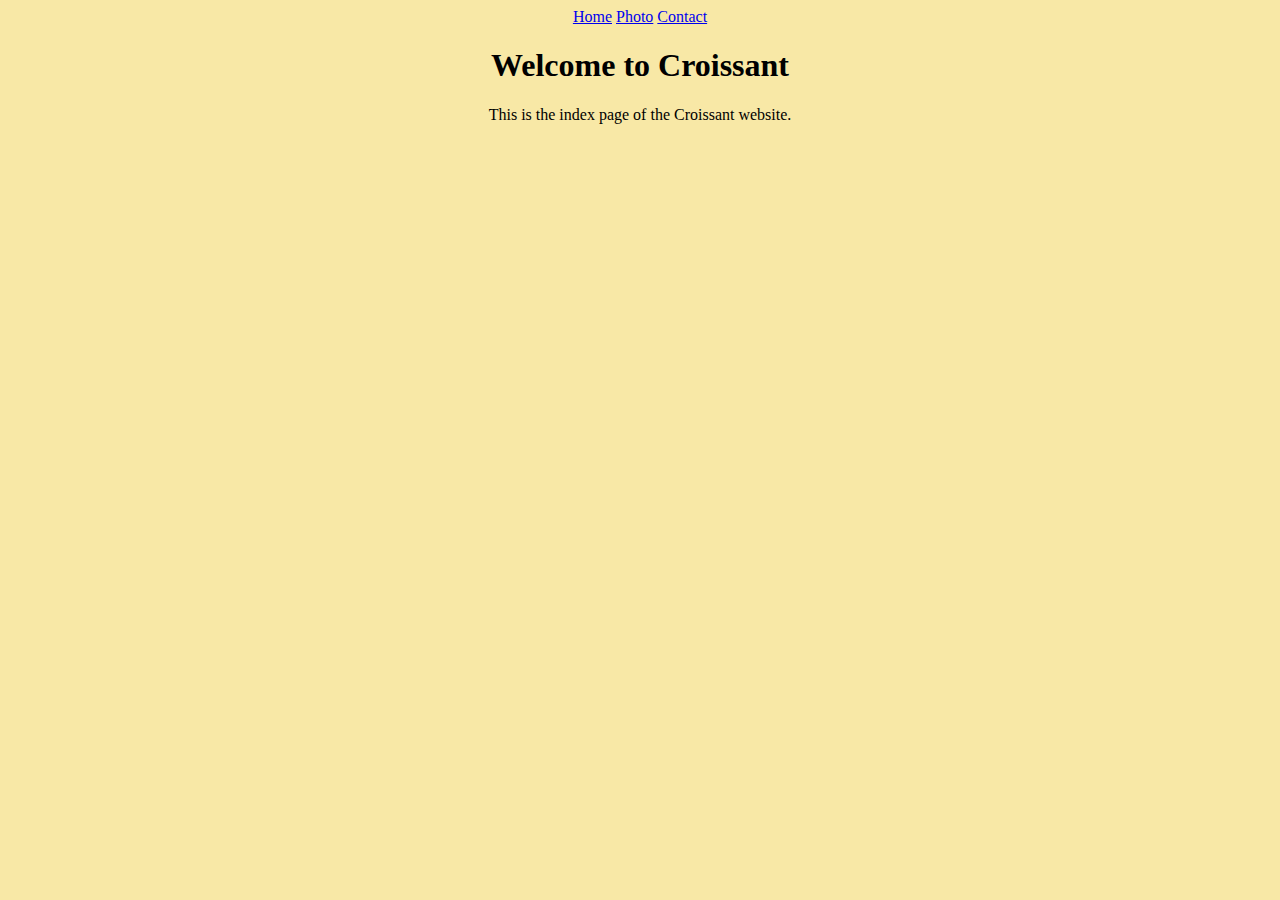
<file: index.html>
<!DOCTYPE html>
<html lang="en">
<head>
    <meta charset="UTF-8">
    <meta name="viewport" content="width=device-width, initial-scale=1.0">
    <title>Index - Croissant</title>
    <meta name="description" content="Welcome to Croissant - The best place to learn about delicious croissants.">
    <meta name="keywords" content="croissant, bakery, pastry, delicious">
    <link rel="stylesheet" href="style.css">
</head>
<body>
    <nav>
        <a href="index.html">Home</a>
        <a href="photo.html">Photo</a>
        <a href="contact.html">Contact</a>
    </nav>
    <h1>Welcome to Croissant</h1>
    <p>This is the index page of the Croissant website.</p>
</body>
</html>
</file>
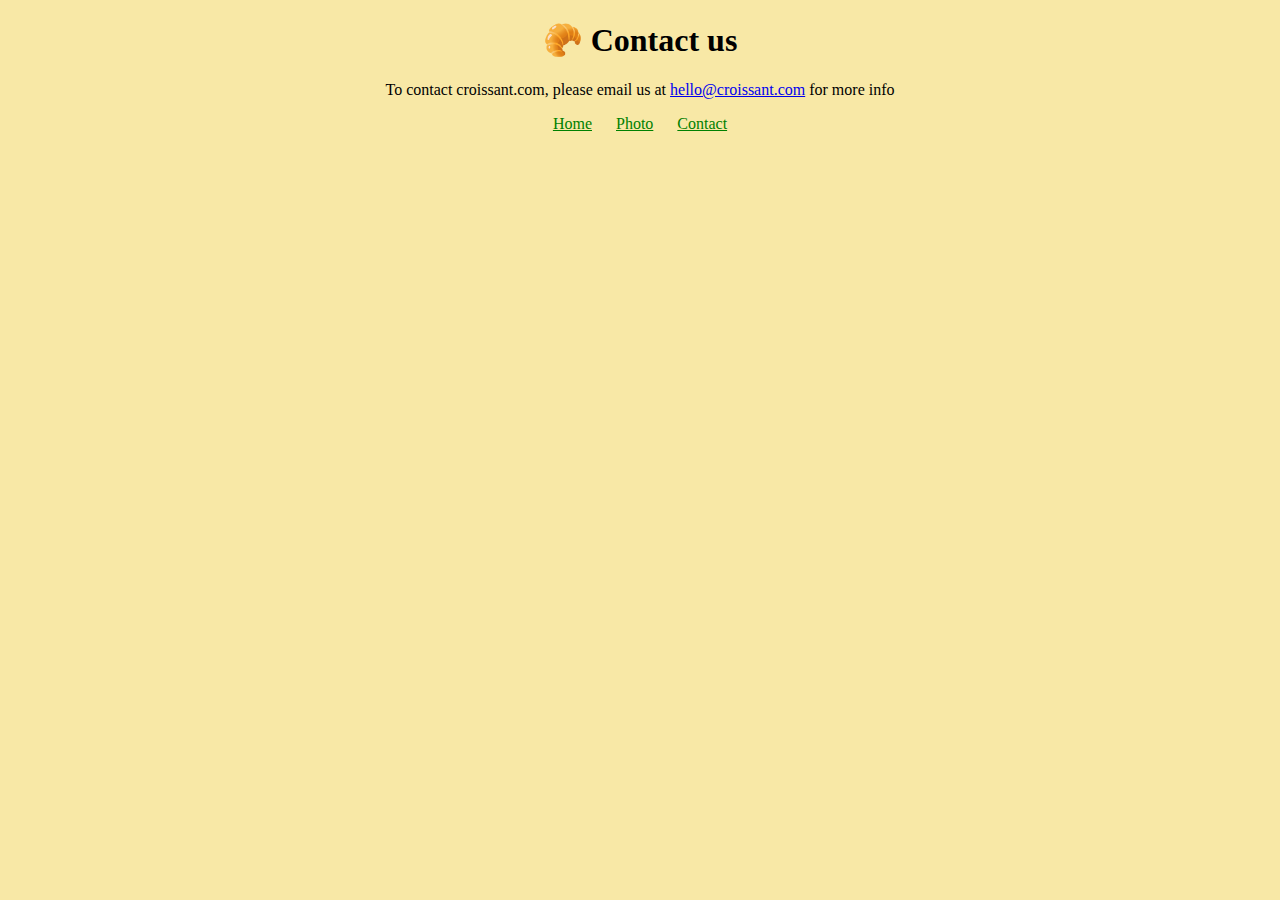
<file: contact.html>
<!DOCTYPE html>
<html lang="en">
  <head>
    <meta charset="UTF-8" />
    <meta http-equiv="X-UA-Compatible" content="IE=edge" />
    <meta name="viewport" content="width=device-width, initial-scale=1.0" />
    <link rel="stylesheet" href="style.css" />
    <title>Contact us - Croissant.com</title>
    <meta name="description" content="Get in touch with us at Croissant. We'd love to hear from you.">
    <meta name="keywords" content="croissant, contact, bakery, pastry">
  </head>
  <body>
    <h1>🥐 Contact us</h1>
    <p>
      To contact croissant.com, please email us at
      <a href="mailto:hello@croissant.com" title="contact us by email"
        >hello@croissant.com</a
      >
      for more info
    </p>
    <footer>
      <a href="index.html">Home</a>
        <a href="photo.html">Photo</a>
        <a href="contact.html">Contact</a>
    </footer>
  </body>
</html>
</file>
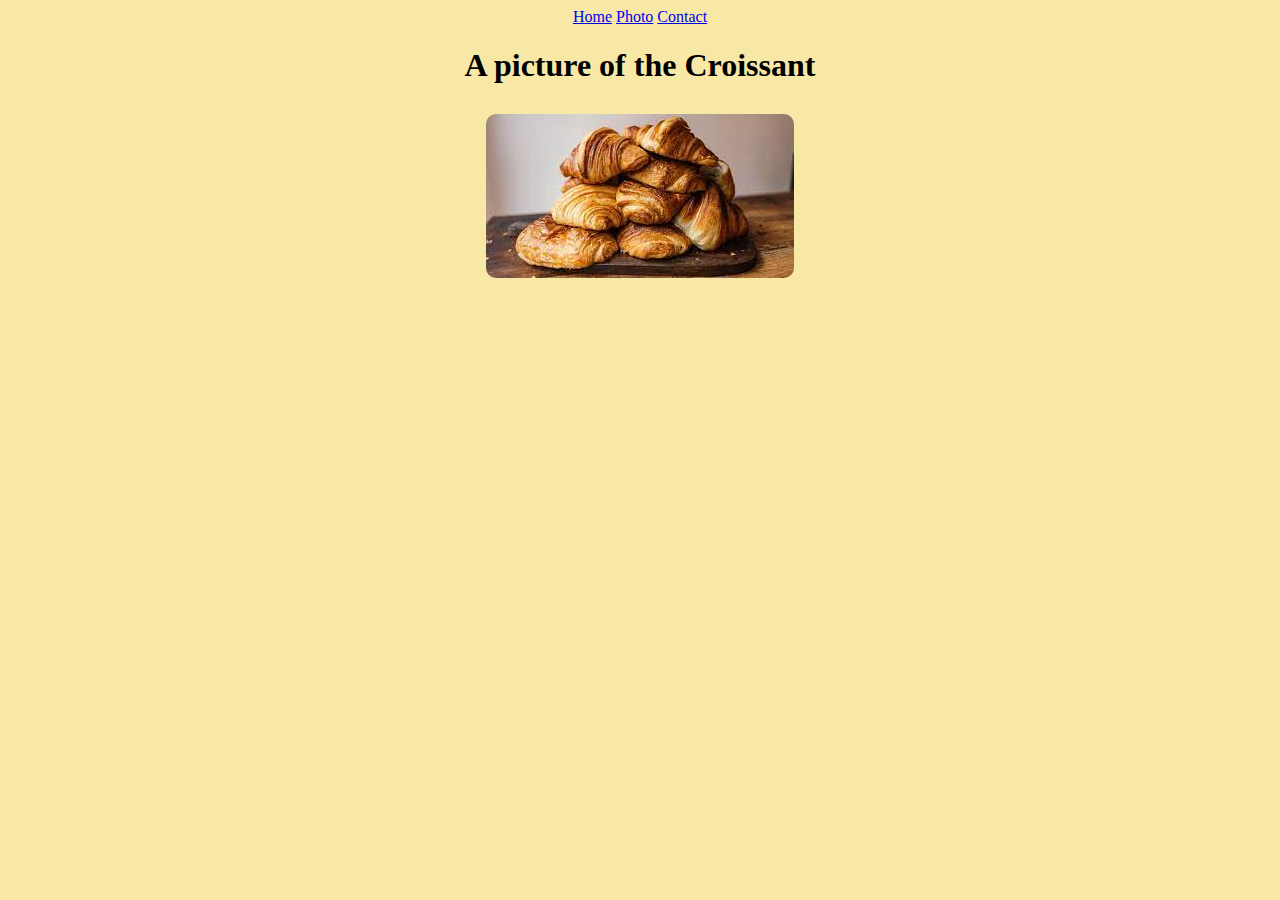
<file: photo.html>
<!DOCTYPE html>
<html lang="en">
<head>
    <meta charset="UTF-8">
    <meta name="viewport" content="width=device-width, initial-scale=1.0">
    <title>Photo - Croissant</title>
    <meta name="description" content="View our photo gallery of delicious croissants.">
    <meta name="keywords" content="croissant, photo, gallery, bakery, pastry">
    <link rel="stylesheet" href="style.css">
</head>
<body>
    <nav>
        <a href="index.html">Home</a>
        <a href="photo.html">Photo</a>
        <a href="contact.html">Contact</a>
    </nav>
    <h1>A picture of the Croissant</h1>
    <img  class="croissant-photo" src="croissant.jpg" alt="A beautiful croissant">
</body>
</html>
</file>
<file: style.css>
body {
  background: #f8e8a6;
}

h1,nav,
p {
  text-align: center;
}

.croissant-photo {
  max-width: 100%;
  border-radius: 10px;
  display: block;
  margin: 30px auto;
}

footer {
  text-align: center;
}

footer a {
  margin: 0 10px;
  color: green;
}
</file>
